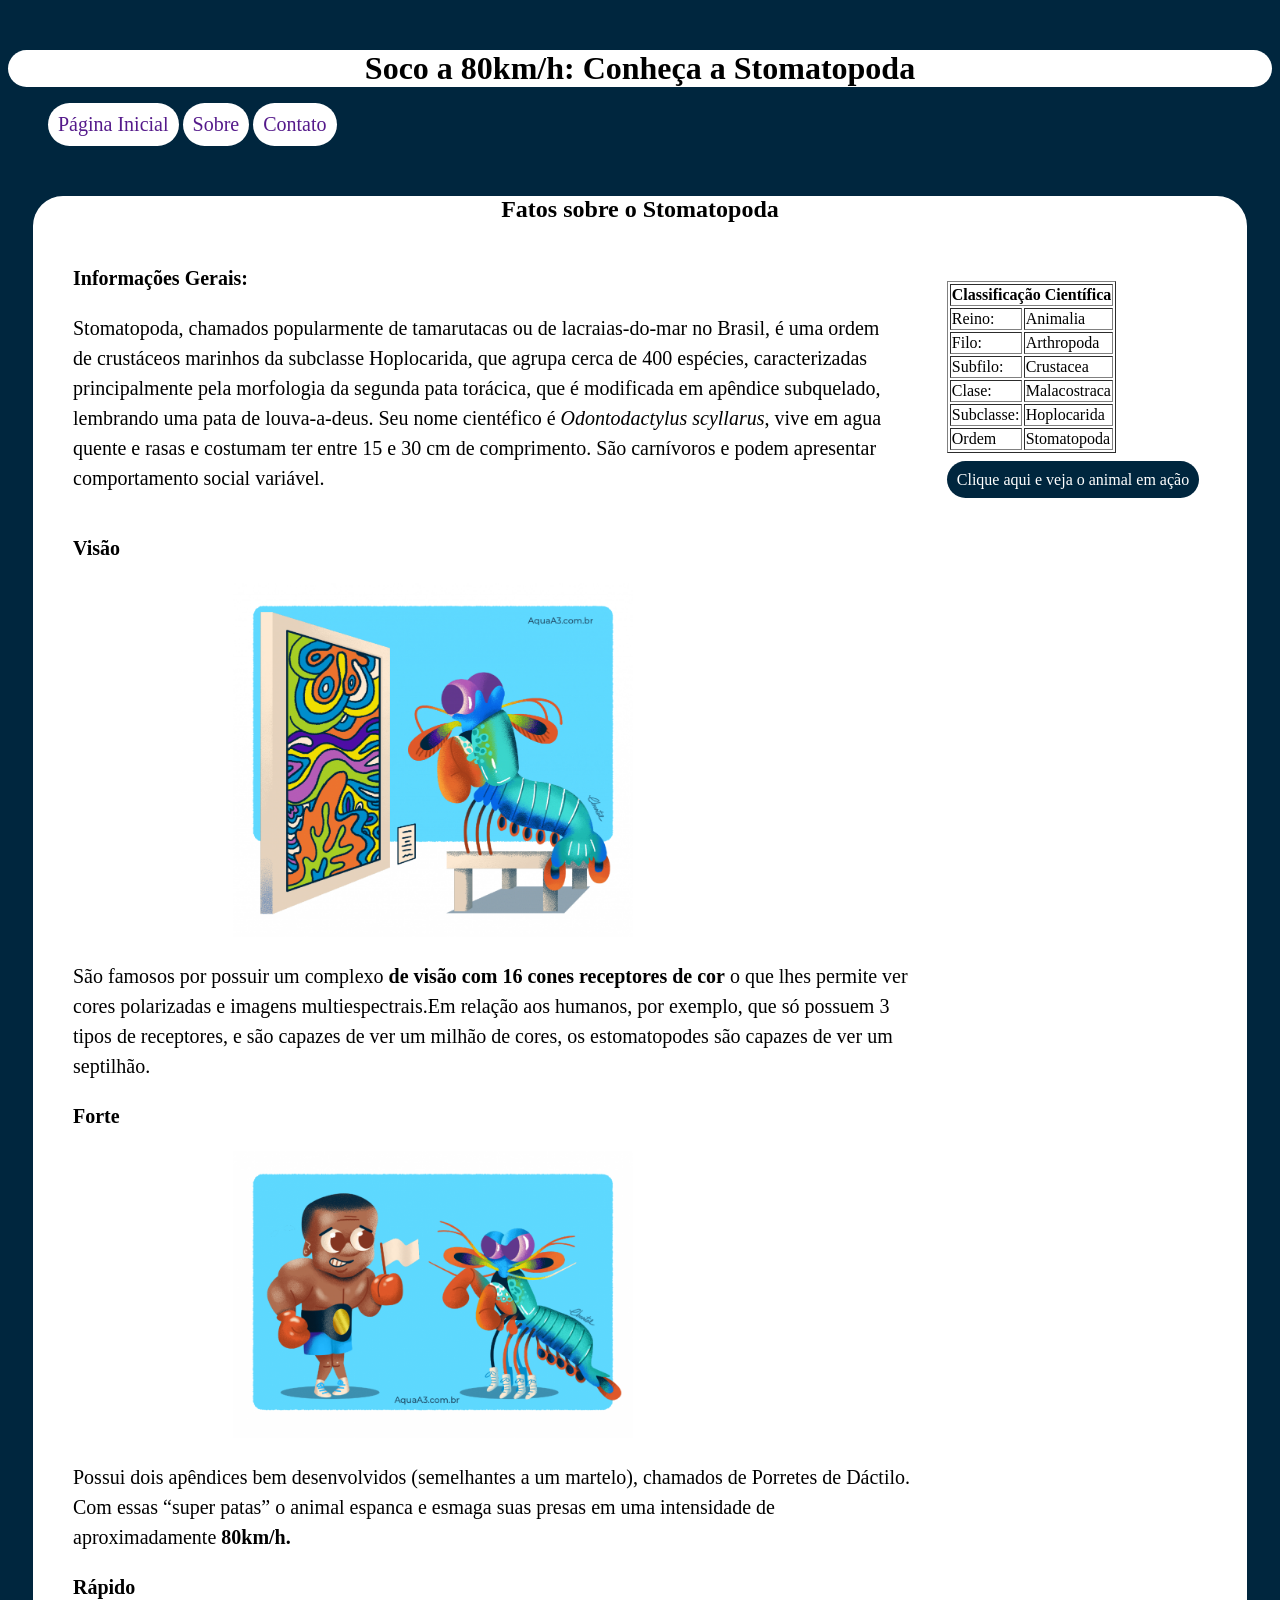
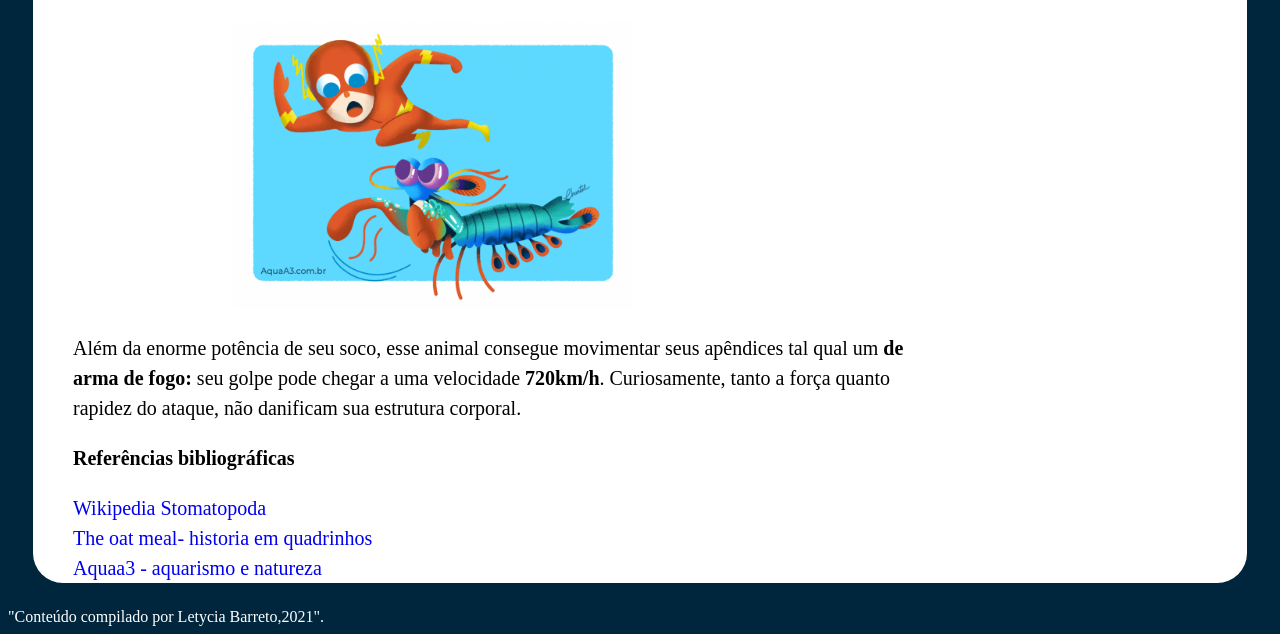
<file: exercises/introducao-a-html-e-css.4/inde2.html>
<!DOCTYPE html>
<html lang="pt-br">
  <head>
    <meta charset="UTF-8 " />
    <title>Página Stomatopoda</title>
    <meta name="viewport" content="width=device-width" />
    <link rel="stylesheet" href="style2.css">
  </head>
  <body>
    
    <header>Soco a 80km/h: Conheça a Stomatopoda</header>
    
    <nav>
      <ul>
        <li><a href="">Página Inicial</a></li>
        <li><a href="">Sobre</a></li>
        <li><a href="">Contato</a></li>
      </ul>
    </nav>

   <main>
    
    <article>
      <h2>Fatos sobre o Stomatopoda</h2>
        
        <div class="sobre">
         <section class="section">
          <h3>Informações Gerais:</h3>
          <p>Stomatopoda, chamados popularmente de tamarutacas ou de lacraias-do-mar no Brasil, é uma ordem de crustáceos marinhos da subclasse Hoplocarida, que agrupa cerca de 400 espécies, caracterizadas principalmente pela morfologia da segunda pata torácica, que é modificada em apêndice subquelado, lembrando uma pata de louva-a-deus. Seu nome cientéfico é <em> Odontodactylus scyllarus</em>, vive em agua quente e rasas e costumam ter entre 15 e 30 cm de comprimento. São carnívoros e podem apresentar comportamento social variável.</p>
         </section>
       </div>

    <div class="sobre">
      <aside>
        <table border="1">
          <tr>
          <th colspan="2">Classificação Científica</th>
          </tr>
          <tr>
            <td>Reino:</td>
            <td>Animalia</td>
          </tr>
          <tr>
            <td>Filo:</td>
            <td>Arthropoda</td>
          </tr>
            <td>Subfilo:</td>
            <td>Crustacea</td>
          </tr>
          <tr>
            <td>Clase:</td>
            <td>Malacostraca</td>
          </tr>
            <td>Subclasse:</td>
            <td>Hoplocarida</td>
          </tr>
            <td>Ordem</td>
            <td>Stomatopoda</td>
           </tr>
        </table><br>
        <a  id="button" href="https://www.youtube.com/watch?v=E0Li1k5hGBE" target="_blank">Clique aqui e veja o animal em ação</a>
      </aside>
    </div>

    <div class="special_information">
      <section class="section">
        <h3>Visão</h3>
        <img src="visao.png" alt="imagem vendo quadro com muitas cores">
        <p> São famosos por possuir um complexo <strong> de visão com 16 cones receptores de cor</strong> o que lhes permite ver cores polarizadas e imagens multiespectrais.Em relação aos humanos, por exemplo, que só possuem 3 tipos de receptores, e são capazes de ver um milhão de cores, os estomatopodes são capazes de ver um septilhão.</p>
      </section>

    <section class="section">
      <h3>Forte</h3>
      <img src="forte.png" alt="imagem com lutardor de box segurando bandeira da paz">
      <p>Possui dois apêndices bem desenvolvidos (semelhantes a um martelo), chamados de Porretes de Dáctilo. Com essas “super patas” o animal espanca e esmaga suas presas em uma intensidade de aproximadamente <strong>80km/h.</strong></p>
    </section>

    <section class="section">
      <h3>Rápido</h3>
      <img src="rapido.png" alt="imagem correndo como o flash">
      <p>Além da enorme potência de seu soco, esse animal consegue movimentar seus apêndices tal qual um <strong>de arma de fogo:</strong>  seu golpe pode chegar a uma velocidade <strong>720km/h</strong>. Curiosamente, tanto a força quanto rapidez do ataque, não danificam sua estrutura corporal.</p>
    </section>

    <section class="section">
      <h3>Referências bibliográficas</h3>
      <ul>
        <li><a href="https://pt.wikipedia.org/wiki/Stomatopoda" target="_blanck">Wikipedia Stomatopoda</a></li>
        <li><a href="https://theoatmeal.com/comics/mantis_shrimp" target="_blanck">The oat meal- historia em quadrinhos</a></li>
        <li><a href="https://www.aquaa3.com.br/curiosidades-camarao-mantis/"target="_blanck">Aquaa3 - aquarismo e natureza</a></li>
      </ul>
    </section>
  </div>
    
    </article>
  </main>

    <footer>"Conteúdo compilado por Letycia Barreto,2021".</footer>

  </body>
</html>
</file>
<file: exercises/introducao-a-html-e-css.4/style2.css>
body{
  background-color: #00263E;
}
  header{ 
  text-align: center;
  font-size: 200%;
  font-weight: 600;
  margin-top: 50px;
  background-color: white;
  border-radius: 30px;
}
main{
  background-color: white;
  border-radius: 30px;
  margin: 25px;
}
nav ul li{
  display: inline-block;
  padding: 10px ;
  font-size: 20px;
  background-color: white;
  border-radius: 30px;
  
}
h2{
  margin-top: 50px;
  text-align: center;
}
 a{
   text-decoration: none;
 }

 
.sobre{
  display: inline-block;
  max-width: 70%;
  }
#button{
  color:white;
  background-color:  #00263E;
  padding: 10px;
  border-radius: 20px;
}
.sobre:nth-of-type(2){
  margin-left:60px;
  
}

.section p, h3{
 font-size: 20px;
 line-height: 30px;
 margin-left: 40px;

}
.section img{
width: 400px;
margin-left: 200px;
}
.special_information p{
 max-width: 70%;
}
.section ul li{
  
  line-height: 30px;
  list-style: none;
  font-size: 20px;

}
footer{
  color: white;
}
</file>
